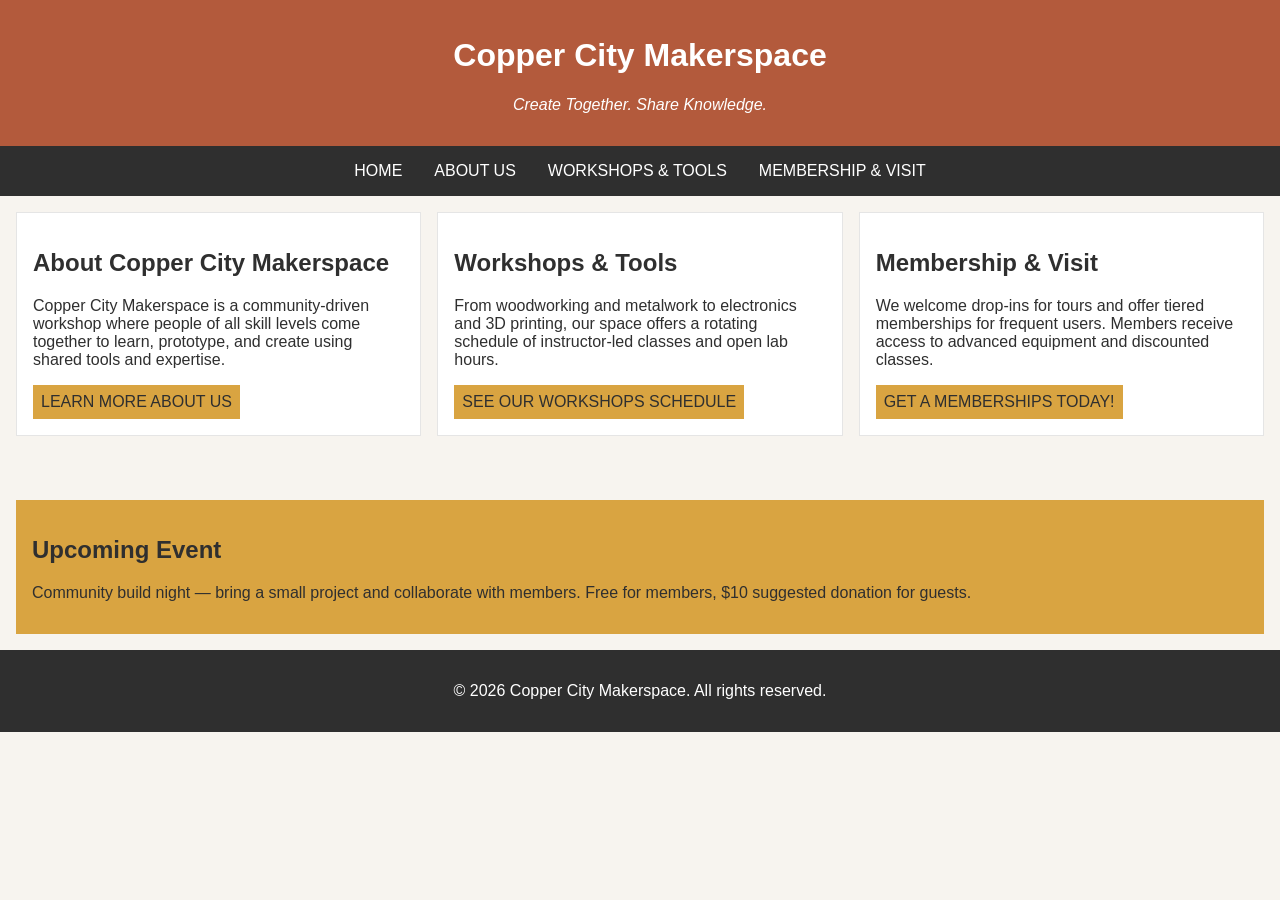
<file: index.html>
<!DOCTYPE html>
<html lang="en">
<head>
    <meta charset="UTF-8">
    <meta name="viewport" content="width=device-width, initial-scale=1.0">
    <link rel="stylesheet" href="styles.css">
    <title>Copper City Makerspace</title>
</head>
<body>
<header>
    <h1>Copper City Makerspace</h1>
    <p>Create Together. Share Knowledge.</p>
</header>
<nav>
    <ul>
        <li><a href="index.html">Home</a></li>
        <li><a href="about.html">About Us</a></li>
        <li><a href="workshop.html">Workshops & Tools</a></li>
        <li><a href="memberships.html">Membership & Visit</a></li>
    </ul>
</nav>
<main class="card-row">
    <section id="about">
        <h2>About Copper City Makerspace</h2>
        <p>Copper City Makerspace is a community-driven workshop where people of all skill levels come together to learn, prototype, and create using shared tools and expertise.</p>
        <a href="about.html">Learn more About Us</a>
    </section>
    <section id="workshops">
        <h2>Workshops & Tools</h2>
        <p>From woodworking and metalwork to electronics and 3D printing, our space offers a rotating schedule of instructor-led classes and open lab hours.</p>
        <a href="workshop.html">See our Workshops Schedule</a>
    </section>
    <section id="memberships">
        <h2>Membership & Visit</h2>
        <p>We welcome drop-ins for tours and offer tiered memberships for frequent users. Members receive access to advanced equipment and discounted classes.</p>
        <a href="memberships.html">Get a Memberships Today!</a>
    </section>
</main>
<aside>
    <h2>Upcoming Event</h2>
    <p>Community build night — bring a small project and collaborate with members. Free for members, $10 suggested donation for guests.</p>
</aside>
<footer>
    <p>&copy; 2026 Copper City Makerspace. All rights reserved.</p>
</footer>
</body>
</html>
</file>
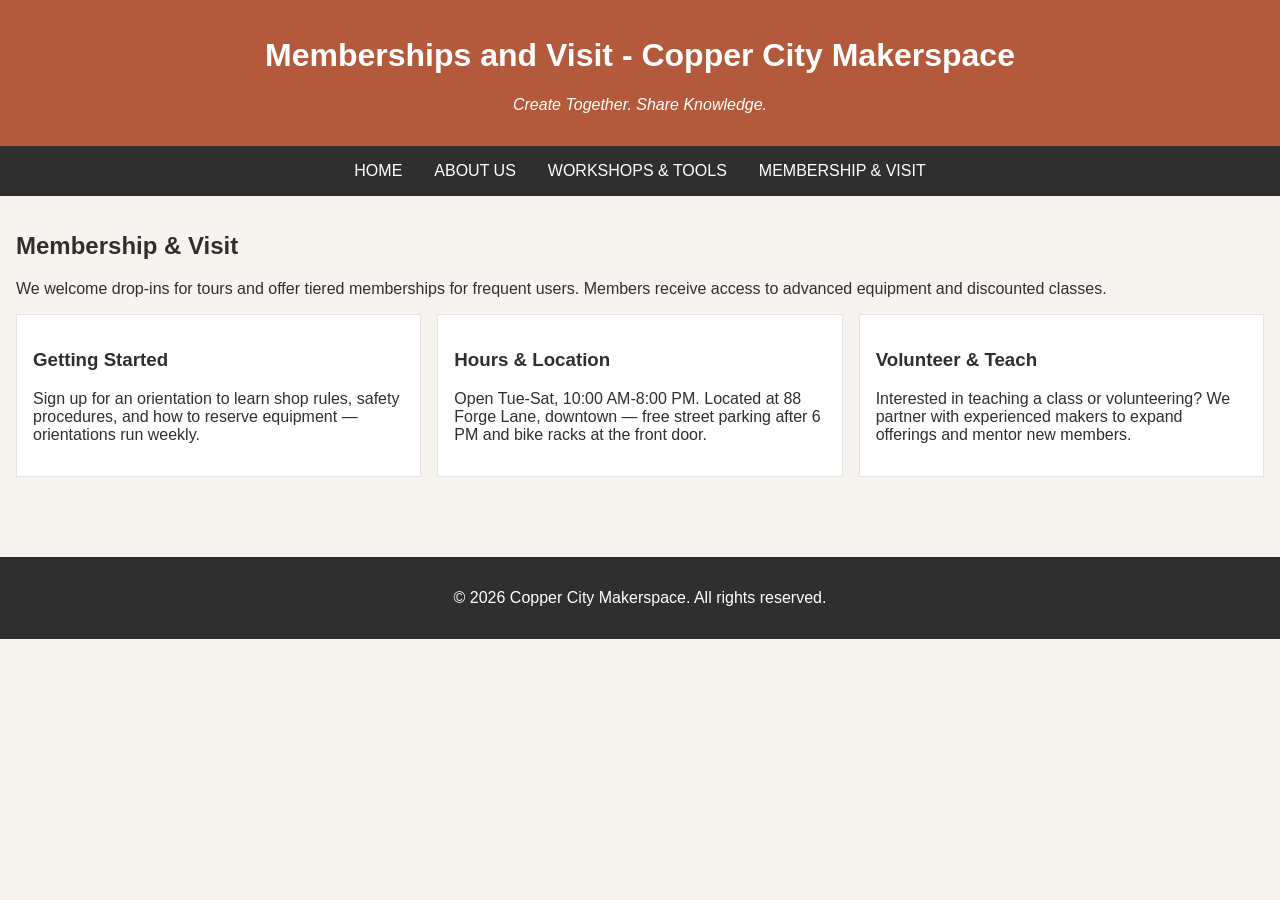
<file: memberships.html>
<!DOCTYPE html>
<html lang="en">
<head>
    <meta charset="UTF-8">
    <meta name="viewport" content="width=device-width, initial-scale=1.0">
    <link rel="stylesheet" href="styles.css">
    <title>Memberships - Copper City Makerspace</title>
</head>
<body>
    <header>
        <h1>Memberships and Visit - Copper City Makerspace</h1>
        <p>Create Together. Share Knowledge.</p>
    </header>
    <nav>
    <ul>
        <li><a href="index.html">Home</a></li>
        <li><a href="about.html">About Us</a></li>
        <li><a href="workshop.html">Workshops & Tools</a></li>
        <li><a href="memberships.html">Membership & Visit</a></li>
    </ul>
</nav>
<main> 
    <section id="memberships">
        <h2>Membership & Visit</h2>
        <p>We welcome drop-ins for tours and offer tiered memberships for frequent users. Members receive access to advanced equipment and discounted classes.</p>
        <div class="card-row"> 
            <section>
                <h3>Getting Started</h3>
                <p>Sign up for an orientation to learn shop rules, safety procedures, and how to reserve equipment — orientations run weekly.</p>
            </section>
            <section>
                <h3>Hours & Location</h3>
                <p>Open Tue-Sat, 10:00 AM-8:00 PM. Located at 88 Forge Lane, downtown — free street parking after 6 PM and bike racks at the front door.</p>
            </section>
            <section>
                <h3>Volunteer & Teach</h3>
                <p>Interested in teaching a class or volunteering? We partner with experienced makers to expand offerings and mentor new members.</p>
            </section>
        </div>
    </section>
</main>
<footer>
    <p>&copy; 2026 Copper City Makerspace. All rights reserved.</p>
</footer>
</body>
</html>
</file>
<file: styles.css>
/* =====  CSS by Christina Carrasquilla, updated by Alex Byrd =====  */

/* ===== Color Palette 

Copper:#B35A3C
Charcoal:#2F2F2F
Light Background:#F7F4EF
Card Background:#FFFFFF
Soft Gold:#D9A441
Border:#E5E5E5

===== */

/* ===== GLOBAL (Base) Styles ===== */

body {
    font-family: Arial, sans-serif;
    margin: 0;
    background-color: #F7F4EF;
    color: #2F2F2F;
    display:grid;
    grid-template-columns: 1fr;
}

header {
    background-color: #B35A3C;
    color: white;
    text-align: center;
    padding: 1rem;
}

header img {
    margin-top: 0.5rem;
}
header p {
    font-style:italic;
}
nav {
    background-color: #2F2F2F;
    padding:.5rem;
}

nav ul {
    list-style: none;
    margin: 0;
    padding: 0;
}

nav a {
    color: white;
    text-decoration: none;
    padding: 0.5rem;
    display: inline-block;
    text-transform:uppercase;
}

nav a:hover {
    background-color: #B35A3C;
}

main {
    padding: 1rem;
}

main a {
    background-color: #D9A441;
    color: #2F2F2F;
    text-decoration: none;
    padding: 0.5rem;
    display: inline-block;
    text-transform:uppercase;
}

main a:hover {
    background-color: #B35A3C;
    color: white;

}

section {
    margin-bottom: 2rem;
}

.card-row section {
    background-color: white;
    border: 1px solid #E5E5E5;
    padding: 1rem;
}

img {
    display: block;
    margin-top: 0.5rem;
    max-width: 100%;
}

aside {
    background-color: #D9A441;
    padding: 1rem;
    margin: 1rem;
}

footer {
    background-color: #2F2F2F;
    color: white;
    text-align: center;
    padding: 1rem;
}
/* ===== MEDIA QUERIES {MEDIUM} ===== */
@media screen and (min-width:817px){
    nav ul {
        display: flex;
        justify-content: center;
        gap: 1rem;
    }

    .card-row {
        display: flex;
        gap: 1rem;
    }

    .card-row section {
        width: 30%;
    }
}
</file>
